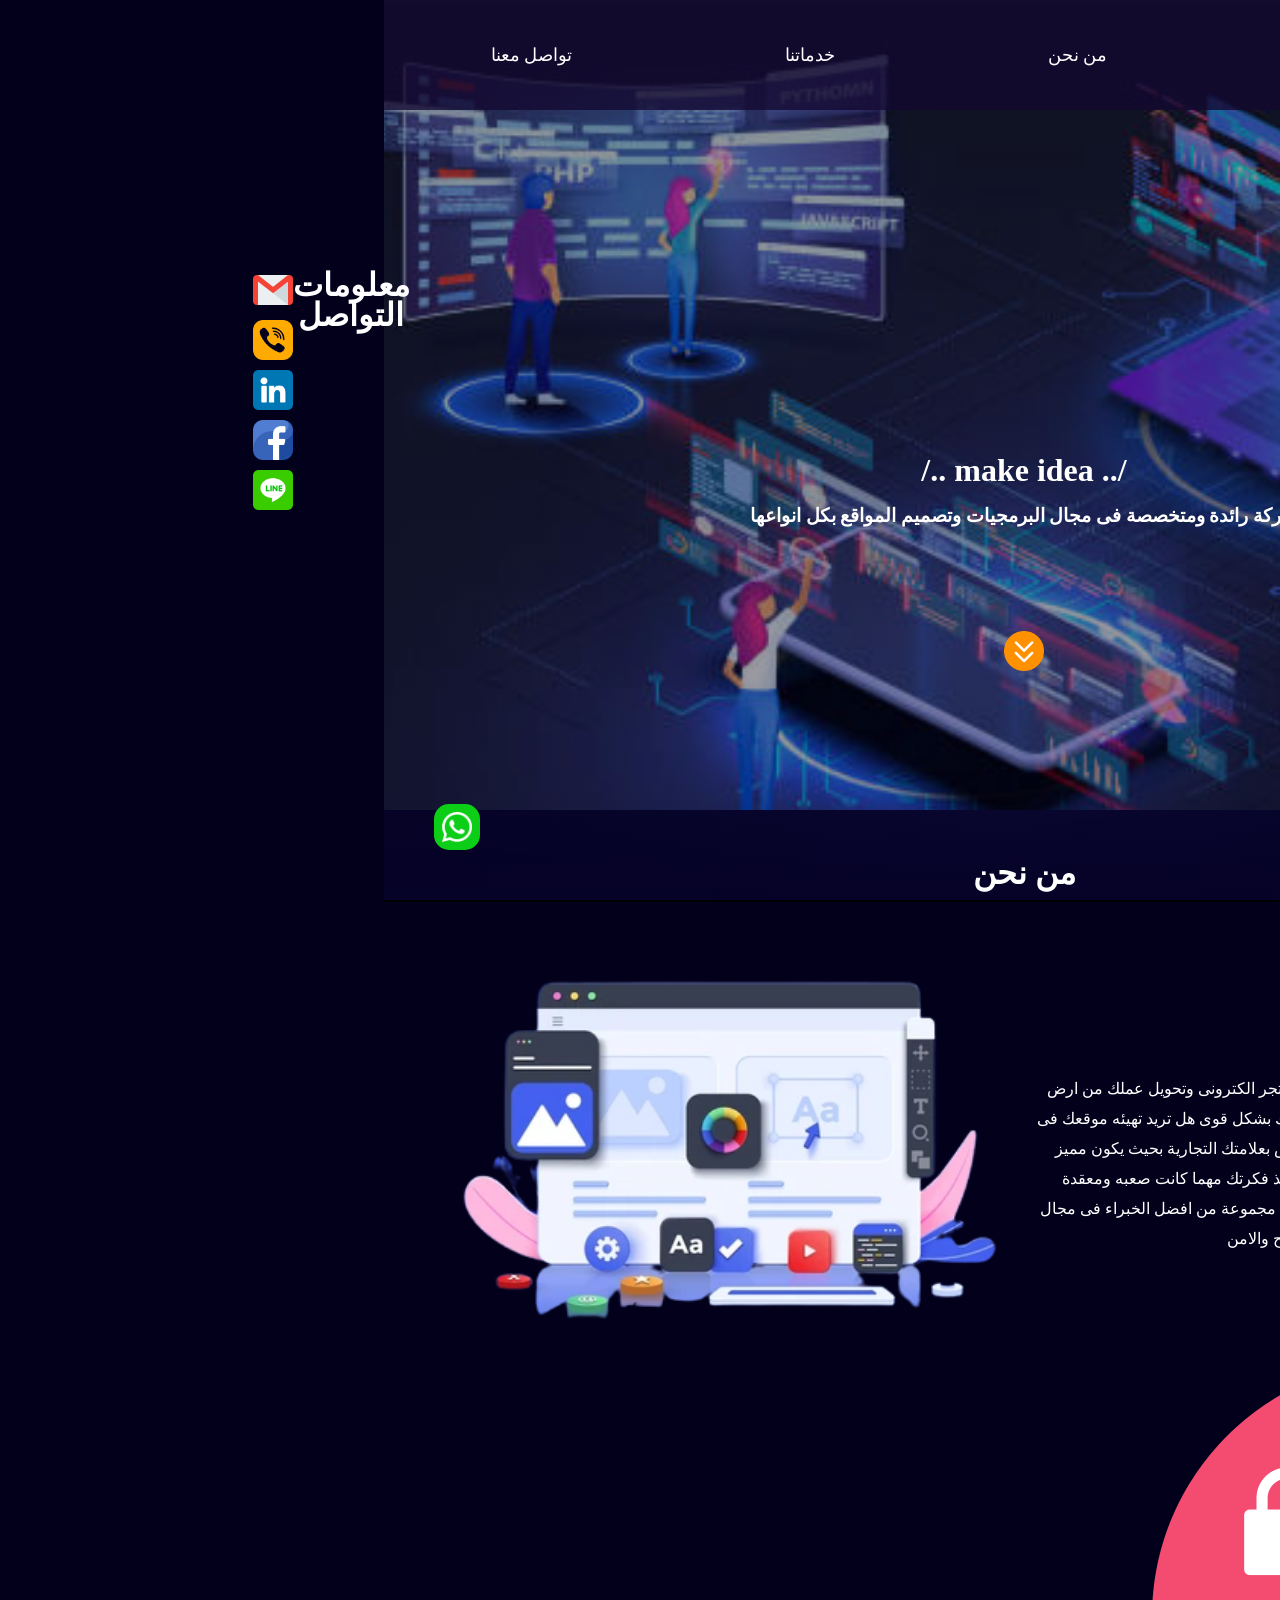
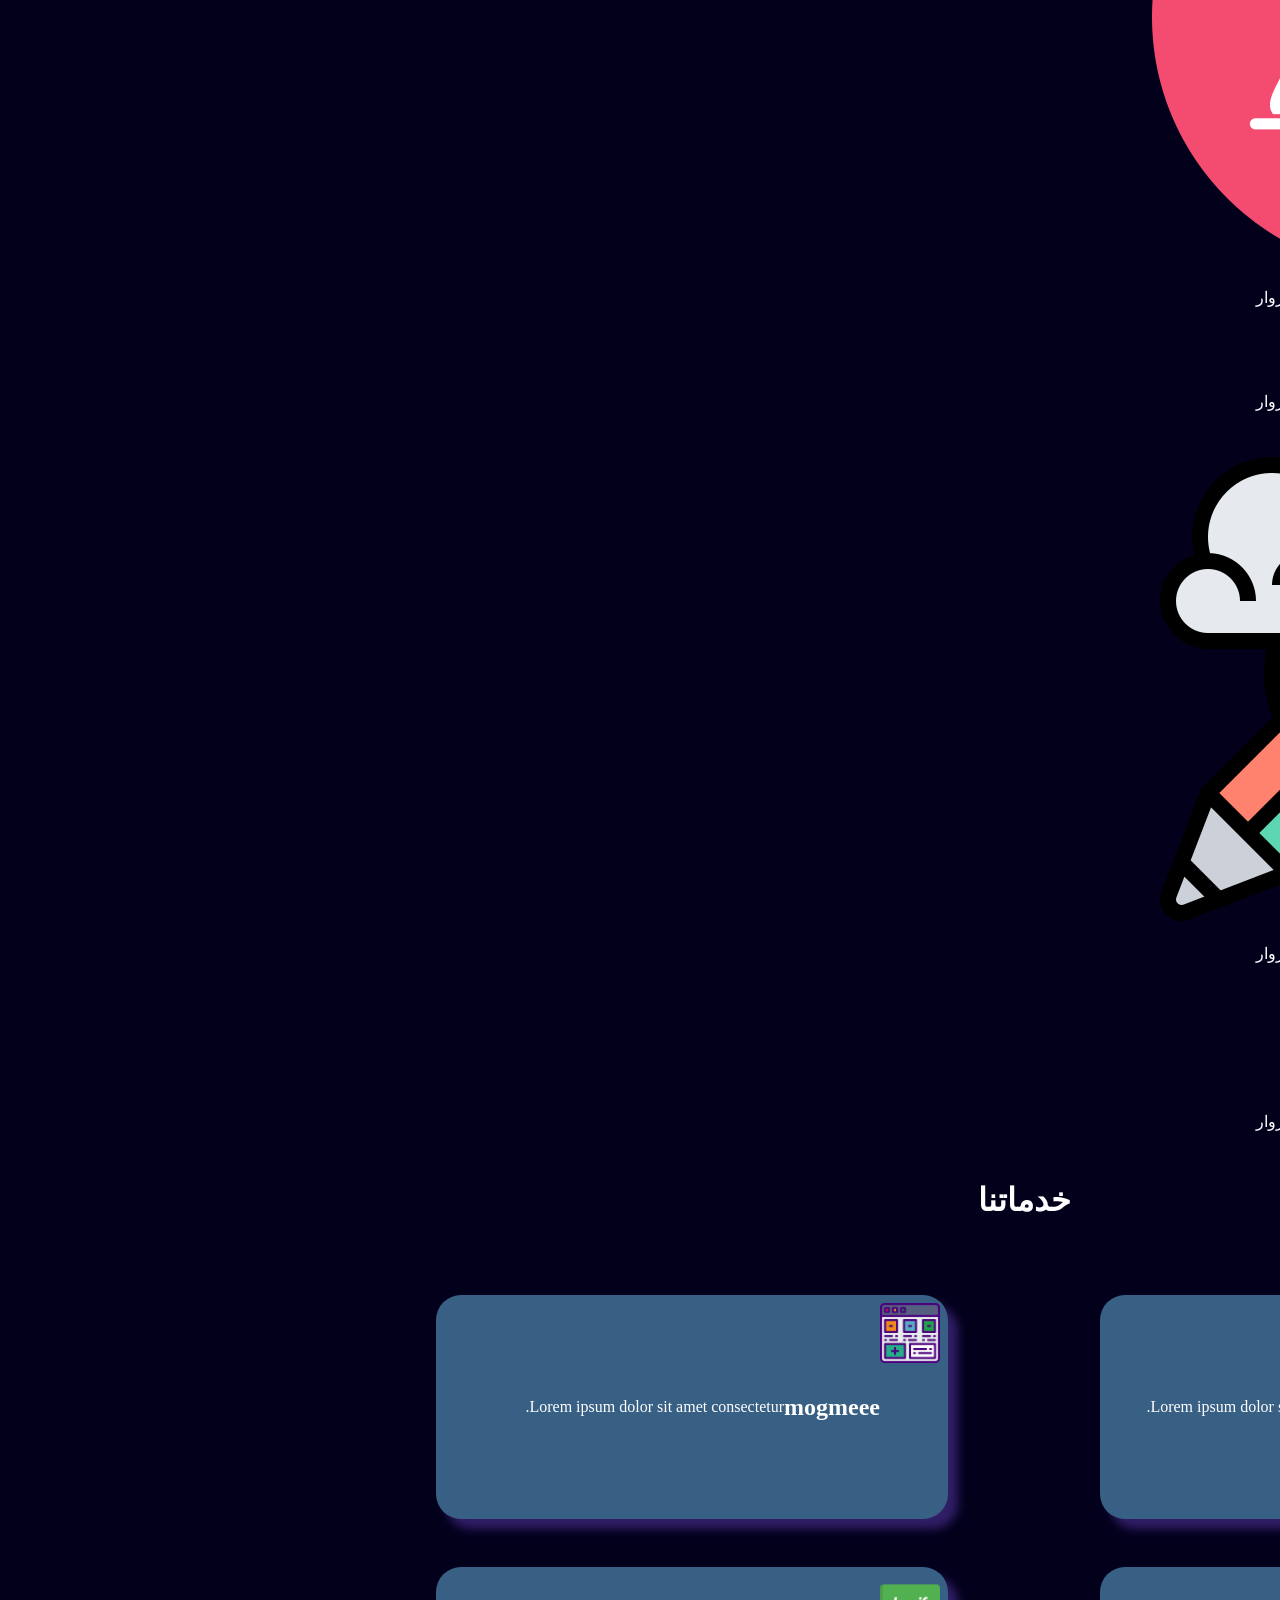
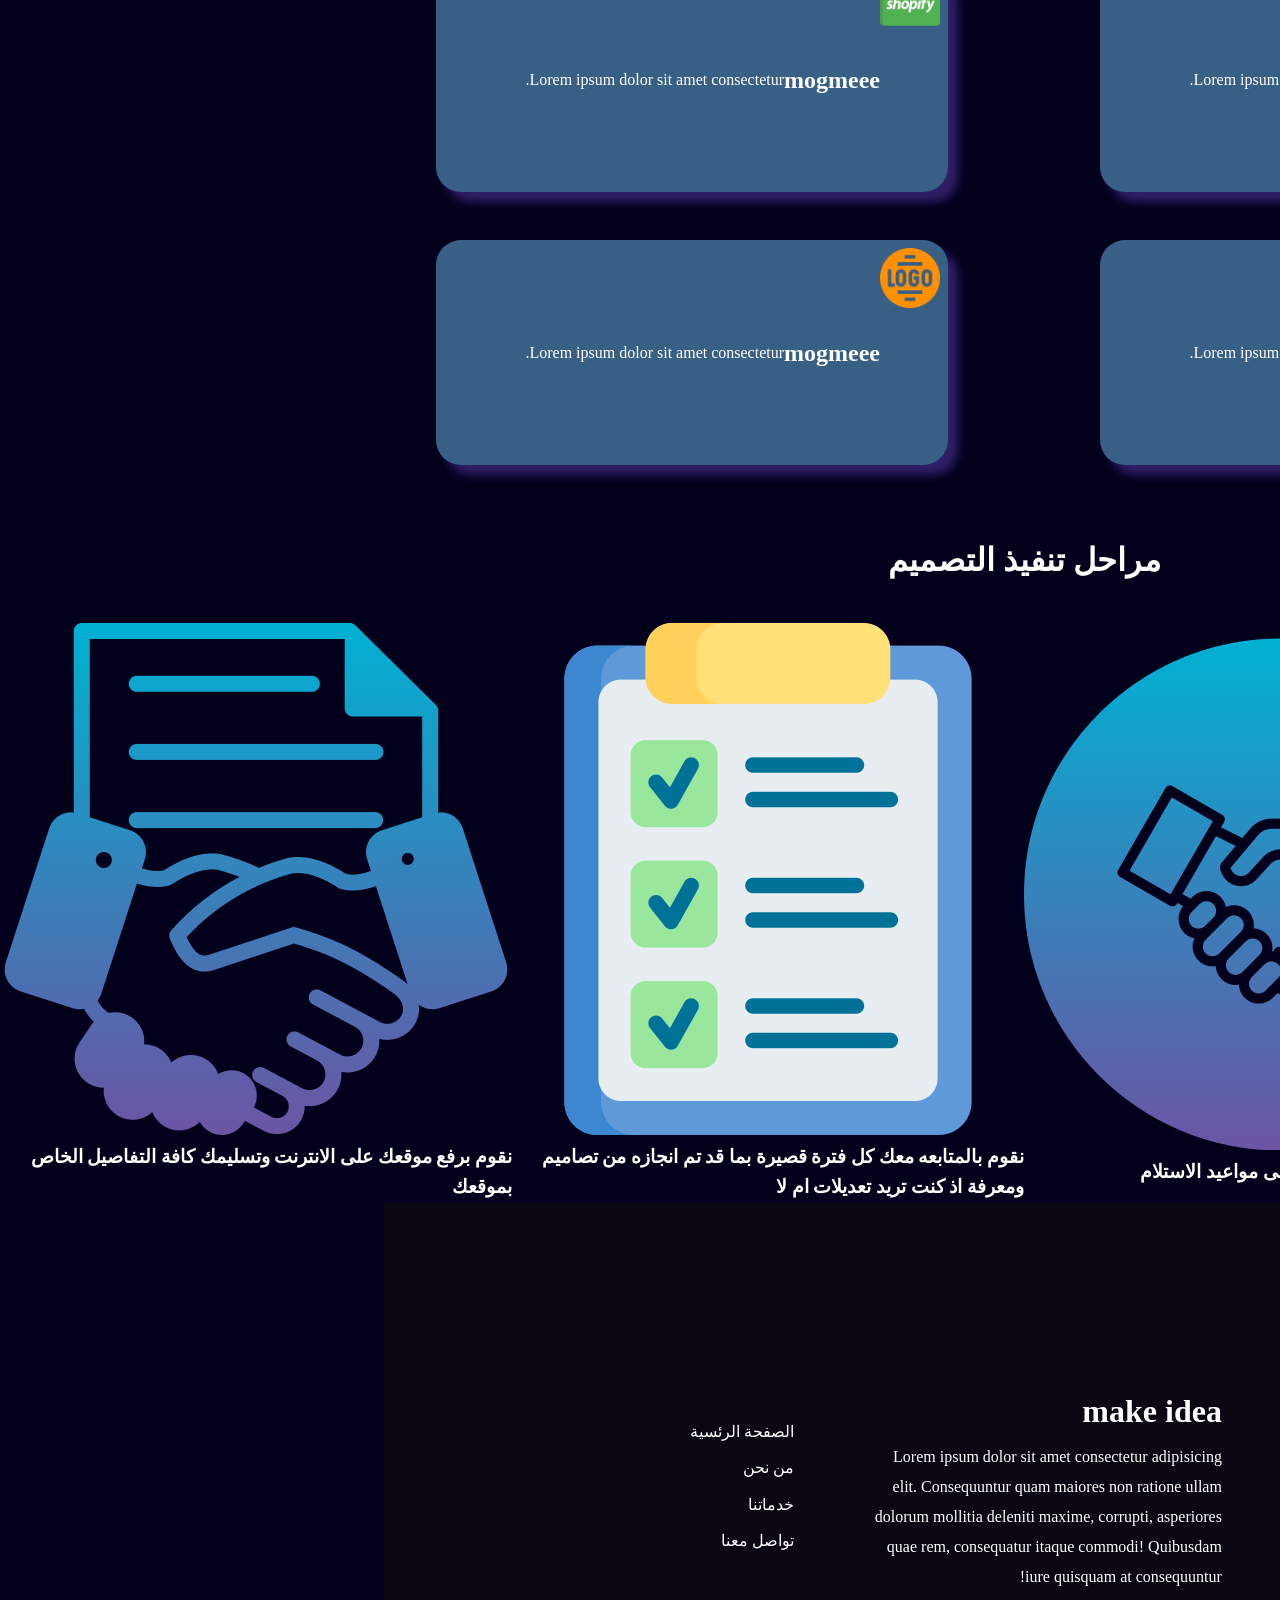
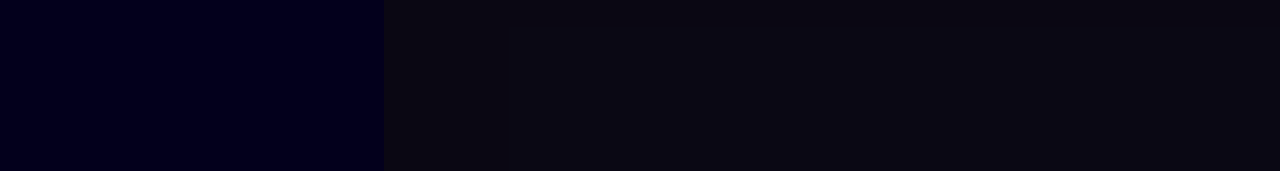
<file: index.html>
<!DOCTYPE html>
<html lang="en">
<head>
    <meta charset="UTF-8">
    <meta http-equiv="X-UA-Compatible" content="IE=edge">
    <meta name="viewport" content="width=device-width, initial-scale=1.0">
    <link rel="icon" type="image/png"  href="images/logo/main_logo.png">
    
    <!-- style css && JS -->
    <link rel="stylesheet" href="style/main.css">
    <script defer src="script/main.js"></script>
    <!-- animation libbery -->
    <link rel="stylesheet" href="wow-js/animate.css">
    <title>MAKE IDEA</title>
</head>
<body dir="rtl">
    
    <!-- header -->
    <header>
        <nav class="nav wow fadeInDown">
            <div class="logo">
                <img style="padding:10px 0rem; width:120px;height:auto;" src="images/logo/main_logo.png" alt="">
                <div class="bar"><img style="width:40px; height:auto;" src="images/icon/menu.png" alt="botton"></div>
            </div>
            <ul>
                <li><a href="index.html">الصفحة الرئسية</a></li>
                <li><a href="who-are-we.html">من نحن</a></li>
                <li><a href="our_service.html">خدماتنا</a></li>
                <li><a href="contact_with_us.html">تواصل معنا</a></li>
            </ul>
        </nav>
        <div class="up_header">
            <div class="article">
                <h1> /.. make idea ../ </h1>
                <h3>شركة رائدة ومتخصصة فى مجال البرمجيات وتصميم المواقع بكل انواعها</h3>
                <a style="transition: all 1s ;" href="#who_are_we"><img src="images/icon/scroll-down.png" alt=""></a>
            </div>
        </div>
    </header>

    <!-- who are we -->
    <section class="who_are_we" id="who_are_we">
        <h1 class="tittle">من نحن</h1>
        <div class="up">
            <img src="images/who we are-1.png" alt="">
            <div class="article">
                <h1>شركة make idea</h1>
                <p>
                    هل لديك فكرة موقع ما وتريد تنفيذها 
                    ‏هل تريد عمل متجر الكترونى وتحويل عملك من ارض الواقع الى الانترنت لكى يراها العالم وتزيد من مبيعاتك بشكل قوى
                    هل تريد تهيئه موقعك فى نتائج البحث لكى يراة الجميع 
                    ‏هل تريد عمل شعار خاص بعلامتك التجارية بحيث يكون مميز ومعبر عن الشى الذى تقدمة
                    اصنع فكره نستطيع تنفيذ فكرتك مهما كانت صعبه ومعقدة 
                    ‏وتسليمك لها خلال ايام وبسعر يناسب ميزانيتك بفضل مجموعة من افضل الخبراء فى مجال البرمجة والتصميم 
                    اصنع فكره انت فى المكان الصحيح والامن 
                </p>
            </div>
        </div>
        <div class="up-two">
            <h1>لماذا نحن</h1>
            <div class="up-cards">
                <div class="card  wow fadeInDown" data-wow-duration="1s">
                    <img src="images/icon/hacker.png" alt="haker">
                    <p>نعمل جاهدين على حمايه موقعك بحيث يكون امن وموثوق للزوار</p>
                </div>
                <div class="card  wow fadeInDown" data-wow-duration="2s">
                    <img src="images/icon/seo.png" alt="seo">
                    <p>نعمل جاهدين على حمايه موقعك بحيث يكون امن وموثوق للزوار</p>
                </div>
                <div class="card  wow fadeInDown" data-wow-duration="3s">
                    <img src="images/icon/design-thinking.png" alt="desing-thinking">
                    <p>نعمل جاهدين على حمايه موقعك بحيث يكون امن وموثوق للزوار</p>
                </div>
                <div class="card  wow fadeInDown" data-wow-duration="4s">
                    <img src="images/icon/technical-support.png" alt="technical-support">
                    <p>نعمل جاهدين على حمايه موقعك بحيث يكون امن وموثوق للزوار</p>
                </div>
            </div>
        </div>
    </section>

    <!-- our service -->
    <section class="our_service">
        <h1 class="tittle"> خدماتنا </h1>
        <div class="up_service">
            <!-- one -->
            <div class="card  wow fadeInDown"  data-wow-duration="1s" >
                <img src="images/icon/uiux.png" alt="" class="icon">
                <h1>تصميم UI/UX</h1>
                <p>Lorem ipsum dolor sit amet consectetur.</p>
            </div>
            <!-- two -->
            <div class="card  wow fadeInDown"  data-wow-duration="2s">
                <img src="images/icon/web-desing.png" alt="" class="icon">
                <h1>mogmeee</h1>
                <p>Lorem ipsum dolor sit amet consectetur.</p>
            </div>
            <!-- three -->
            <div class="card  wow fadeInDown"  data-wow-duration="3s">
                <img src="images/icon/wordpress.png" alt="" class="icon">
                <h1>mogmeee</h1>
                <p>Lorem ipsum dolor sit amet consectetur.</p>
            </div>
            <!-- four -->
            <div class="card  wow fadeInDown"  data-wow-duration="4s">
                <img src="images/icon/shopify.png" alt="" class="icon">
                <h1>mogmeee</h1>
                <p>Lorem ipsum dolor sit amet consectetur.</p>
            </div>
            <!-- five -->
            <div class="card  wow fadeInDown"  data-wow-duration="4s">
                <img src="images/icon/seo.png" alt="" class="icon">
                <h1>mogmeee</h1>
                <p>Lorem ipsum dolor sit amet consectetur.</p>
            </div>
            <!-- six -->
            <div class="card  wow fadeInDown"  data-wow-duration="5s">
                <img src="images/icon/logo.png" alt="" class="icon">
                <h1>mogmeee</h1>
                <p>Lorem ipsum dolor sit amet consectetur.</p>
            </div>
        </div>
    </section>

    <!-- desing stage -->
    <section class="desing_stage">
        <h1 class="tittle">مراحل تنفيذ التصميم</h1>
        <div class="up_article">
            <div class="card">
            <h1 class="num"><img src="images/icon/meeting.png" alt="meeting"></h1>
                <h3> نقوم بعمل اجتماع لمعرفه فكرة موقعك ومعرفه كافه التفاصيل</h3>
            </div>
            <div class="card">
                <h1 class="num"><img src="images/icon/handshake.png" alt="agreement"></h1>
                <h3> نقوم بالاتفاق على طرق الدفع وعلى مواعيد الاستلام </h3>
            </div>
            <div class="card">
                <h1 class="num"><img src="images/icon/checklist.png" alt="beliver"></h1>
                <h3>نقوم بالمتابعه معك كل فترة قصيرة بما قد تم انجازه من تصاميم ومعرفة اذ كنت تريد تعديلات ام لا </h3>
            </div>
            <div class="card">
                <h1 class="num"><img src="images/icon/business.png" alt="beliver"></h1>
                <h3> نقوم برفع موقعك على الانترنت وتسليمك كافة التفاصيل الخاص بموقعك </h3>
            </div>
        </div>
    </section>
    <!-- footer -->
    <footer>
        <div class="up-footer">
            <div class="logo wow slideInRight" data-wow-delay="1.4s" >
                <img src="images/logo/main_logo.png" alt="logo" >
            </div>
            <div class="article wow slideInRight" data-wow-delay="1.8s" >
                <h1>make idea</h1>
                <p>Lorem ipsum dolor sit amet consectetur adipisicing elit. Consequuntur quam maiores non ratione ullam dolorum mollitia deleniti maxime, corrupti, asperiores quae rem, consequatur itaque commodi! Quibusdam iure quisquam at consequuntur!</p>
            </div>
            <div class="menu wow slideInRight" data-wow-delay="2.2s">
                <ul>
                    <li><a href="index.html">الصفحة الرئسية</a></li>
                    <li><a href="who-are-we.html">من نحن</a></li>
                    <li><a href="our_service.html">خدماتنا</a></li>
                    <li><a href="contact_with_us.html">تواصل معنا</a></li>
                </ul>
            </div>
        </div>
            <div class="infromation">
                <h1 style="text-align:center;">معلومات التواصل</h1>
                <ul>
                    <li><a href="mailto:make00idea@gamil.com"><img src="images/icon/gmail.png" alt=""></a></li>
                    <li><a href="tel:+201558891042"><img src="images/icon/phone.png" alt=""></a></li>
                    <li><a href="https://www.linkedin.com/in/make-idea-7b686a264/"><img src="images/icon/linkedin.png" alt=""></a></li>
                    <li><a href="https://www.facebook.com/profile.php?id=100089985401535&mibextid=ZbWKwL"><img src="images/icon/facebook.png" alt=""></a></li>
                    <li><a href="https://line.me/ti/p/XaoXOkSfN7"><img src="images/icon/line.png" alt=""></a></li>
                </ul>
            </div>
    </footer>
    
    <!-- numbers to contact -->
    <div class="numbers_to_contact">
        <a href="https://wa.me/message/4TE6ZJZ54AW6J1" class="whatsapp">
            <img src="images/icon/whatsapp.png" alt="whatsapp">
        </a>
    </div>
</body>
<script src="wow-js/wow.min.js"></script>
    <script>
        new WOW().init();
    </script>
</html>
</file>
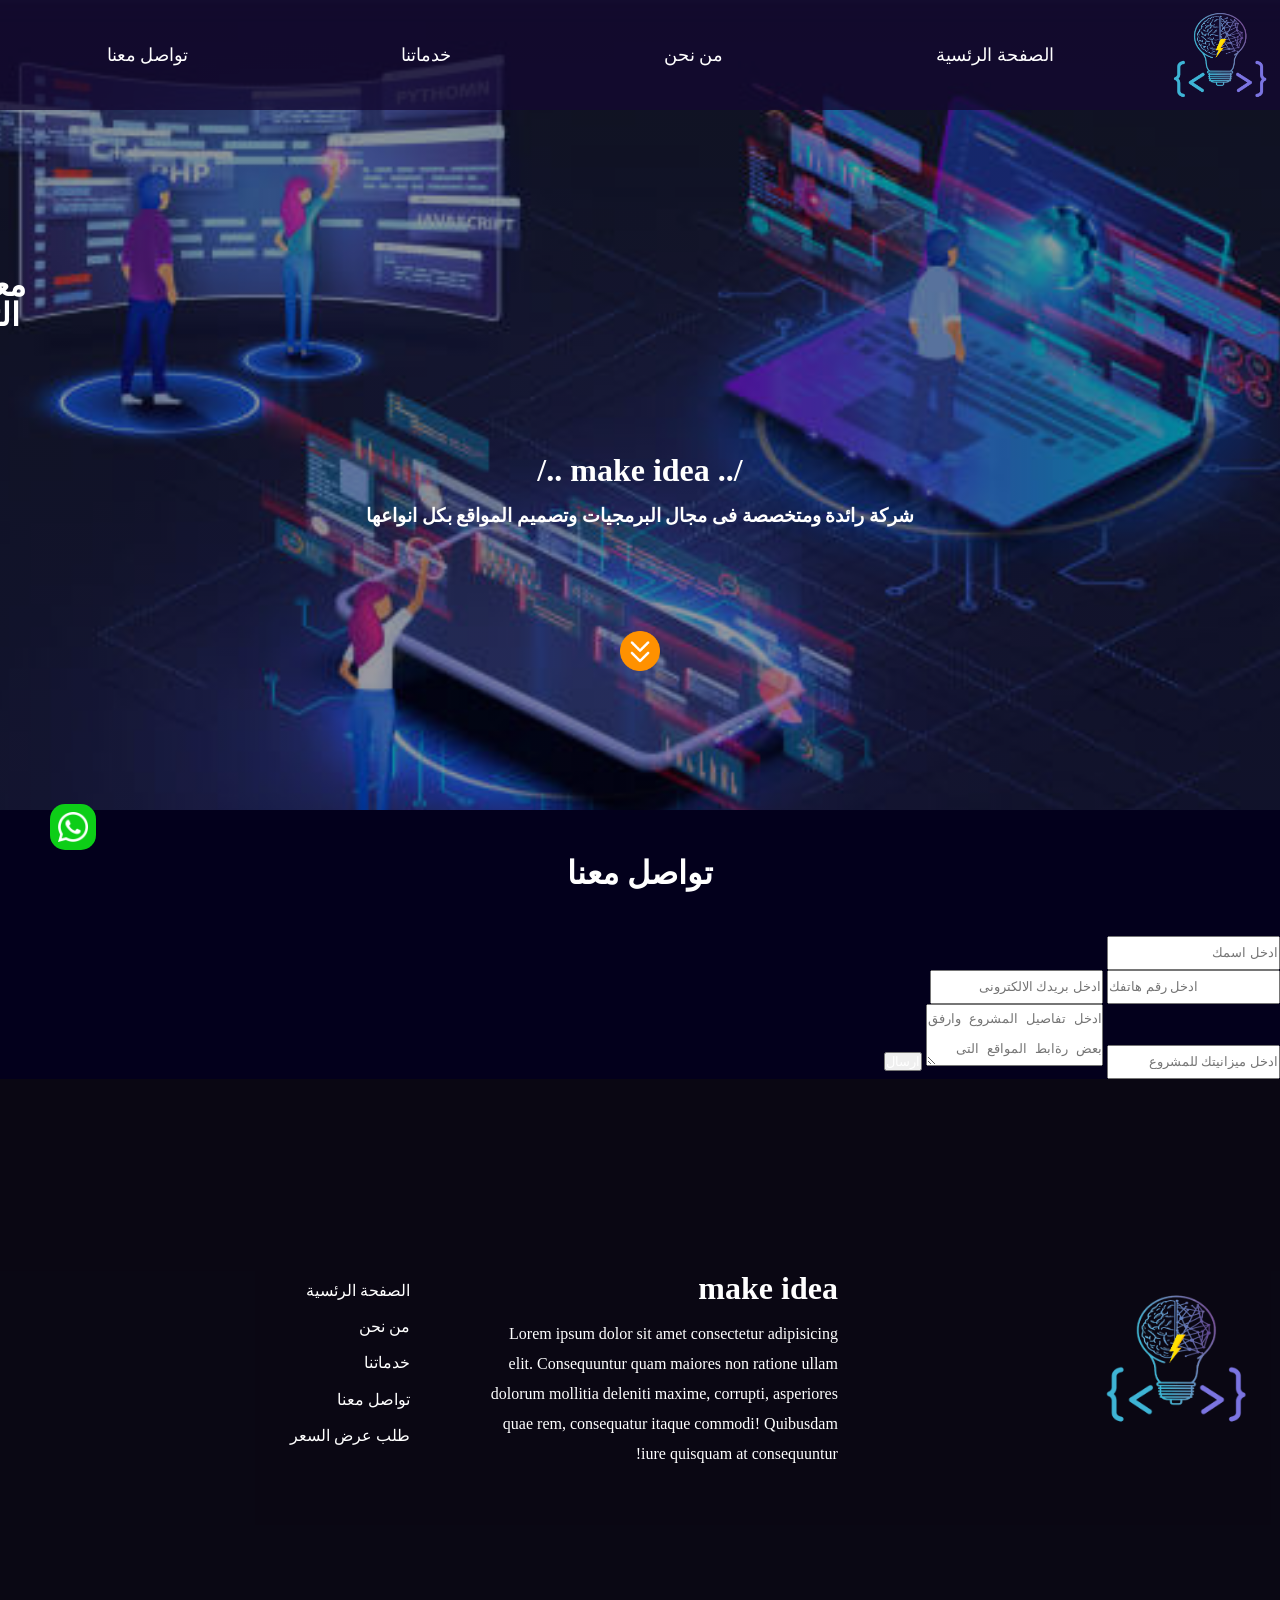
<file: contact_with_us.html>
<!DOCTYPE html>
<html lang="en">
<head>
    <meta charset="UTF-8">
    <meta http-equiv="X-UA-Compatible" content="IE=edge">
    <meta name="viewport" content="width=device-width, initial-scale=1.0">
    <link rel="icon" type="image/png"  href="images/logo/main_logo.png">
    
    <!-- style css && JS -->
    <link rel="stylesheet" href="style/main.css">
    <script defer src="script/main.js"></script>
    <!-- animation libbery -->
    <link rel="stylesheet" href="wow-js/animate.css">
    <title>MAKE IDEA</title>
</head>
<body dir="rtl">
    <!-- header -->
    <header>
        <nav class="nav wow fadeInDown">
            <div class="logo">
                <img style="padding:10px 0rem; width:120px;height:auto;" src="images/logo/main_logo.png" alt="">
                <div class="bar"><img style="width:40px; height:auto;" src="images/icon/menu.png" alt="botton"></div>
            </div>
            <ul>
                <li><a href="index.html">الصفحة الرئسية</a></li>
                <li><a href="who-are-we.html">من نحن</a></li>
                <li><a href="our_service.html">خدماتنا</a></li>
                <li><a href="contact_with_us.html">تواصل معنا</a></li>
            </ul>
        </nav>
        <div class="up_header">
            <div class="article">
                <h1> /.. make idea ../ </h1>
                <h3>شركة رائدة ومتخصصة فى مجال البرمجيات وتصميم المواقع بكل انواعها</h3>
                <a style="transition: all 1s ;" href="#who_are_we"><img src="images/icon/scroll-down.png" alt=""></a>
            </div>
        </div>
    </header>

    <section class="contact-with-us">
        <form action="">
            <h1 style="text-align:center; padding:3rem 0rem; font-size:2rem;">تواصل معنا</h1>
            <input type="text" placeholder="ادخل اسمك">
            <div>
                <input type="tel" placeholder="ادخل رقم هاتفك" >
                <input type="email" placeholder="ادخل بريدك الالكترونى">
            </div>
            <input type="number" placeholder="ادخل ميزانيتك للمشروع" >
            <textarea name="1" placeholder="ادخل تفاصيل المشروع وارفق بعض رةابط المواقع التى تتشابه مع فكرتك"></textarea>
            <input type="submit"  value="ارسال">
        </form>
    </section>



    <!-- footer -->
    <footer>
        <div class="up-footer">
            <div class="logo wow slideInRight" data-wow-delay="1.4s" >
                <img src="images/logo/main_logo.png" alt="logo" >
            </div>
            <div class="article wow slideInRight" data-wow-delay="1.8s" >
                <h1>make idea</h1>
                <p>Lorem ipsum dolor sit amet consectetur adipisicing elit. Consequuntur quam maiores non ratione ullam dolorum mollitia deleniti maxime, corrupti, asperiores quae rem, consequatur itaque commodi! Quibusdam iure quisquam at consequuntur!</p>
            </div>
            <div class="menu wow slideInRight" data-wow-delay="2.2s">
                <ul>
                    <li><a href="index.html">الصفحة الرئسية</a></li>
                    <li><a href="who-are-we.html">من نحن</a></li>
                    <li><a href="our_service.html">خدماتنا</a></li>
                    <li><a href="desing_stage.html">تواصل معنا</a></li>
                    <li><a href="price.html">طلب عرض السعر</a></li>
                </ul>
            </div>
        </div>
            <div class="infromation">
                <h1 style="text-align:center;" >معلومات التواصل</h1>
                <ul>
                    <li><a href="mailto:make00idea@gamil.com"><img src="images/icon/gmail.png" alt=""></a></li>
                    <li><a href="tel:+201558891042"><img src="images/icon/phone.png" alt=""></a></li>
                    <li><a href="https://www.linkedin.com/in/make-idea-7b686a264/"><img src="images/icon/linkedin.png" alt=""></a></li>
                    <li><a href="https://www.facebook.com/profile.php?id=100089985401535&mibextid=ZbWKwL"><img src="images/icon/facebook.png" alt=""></a></li>
                    <li><a href="https://line.me/ti/p/XaoXOkSfN7"><img src="images/icon/line.png" alt=""></a></li>
                </ul>
            </div>
    </footer>
    
    <!-- numbers to contact -->
    <div class="numbers_to_contact">
        <a href="https://wa.me/message/4TE6ZJZ54AW6J1" class="whatsapp">
            <img src="images/icon/whatsapp.png" alt="whatsapp">
        </a>
    </div>
</body>
<script src="wow-js/wow.min.js"></script>
    <script>
        new WOW().init();
    </script>
</html>
</file>
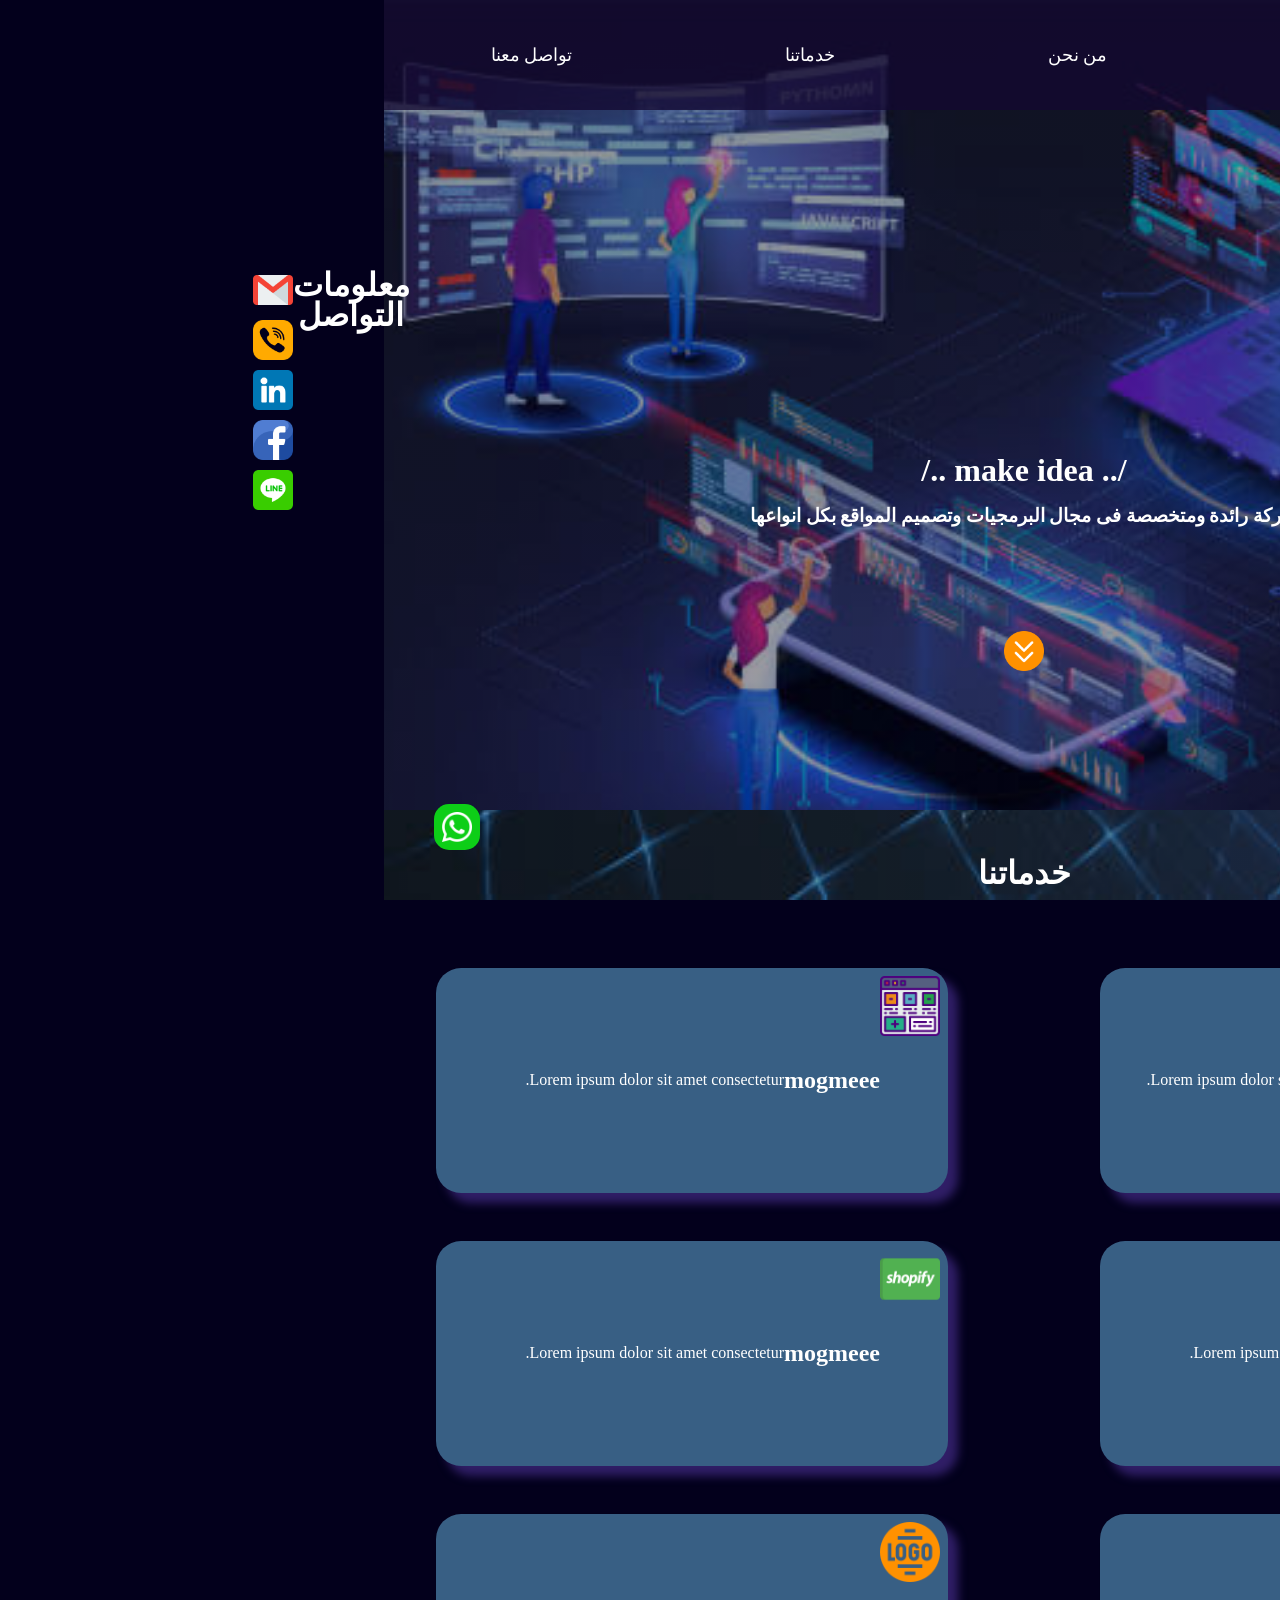
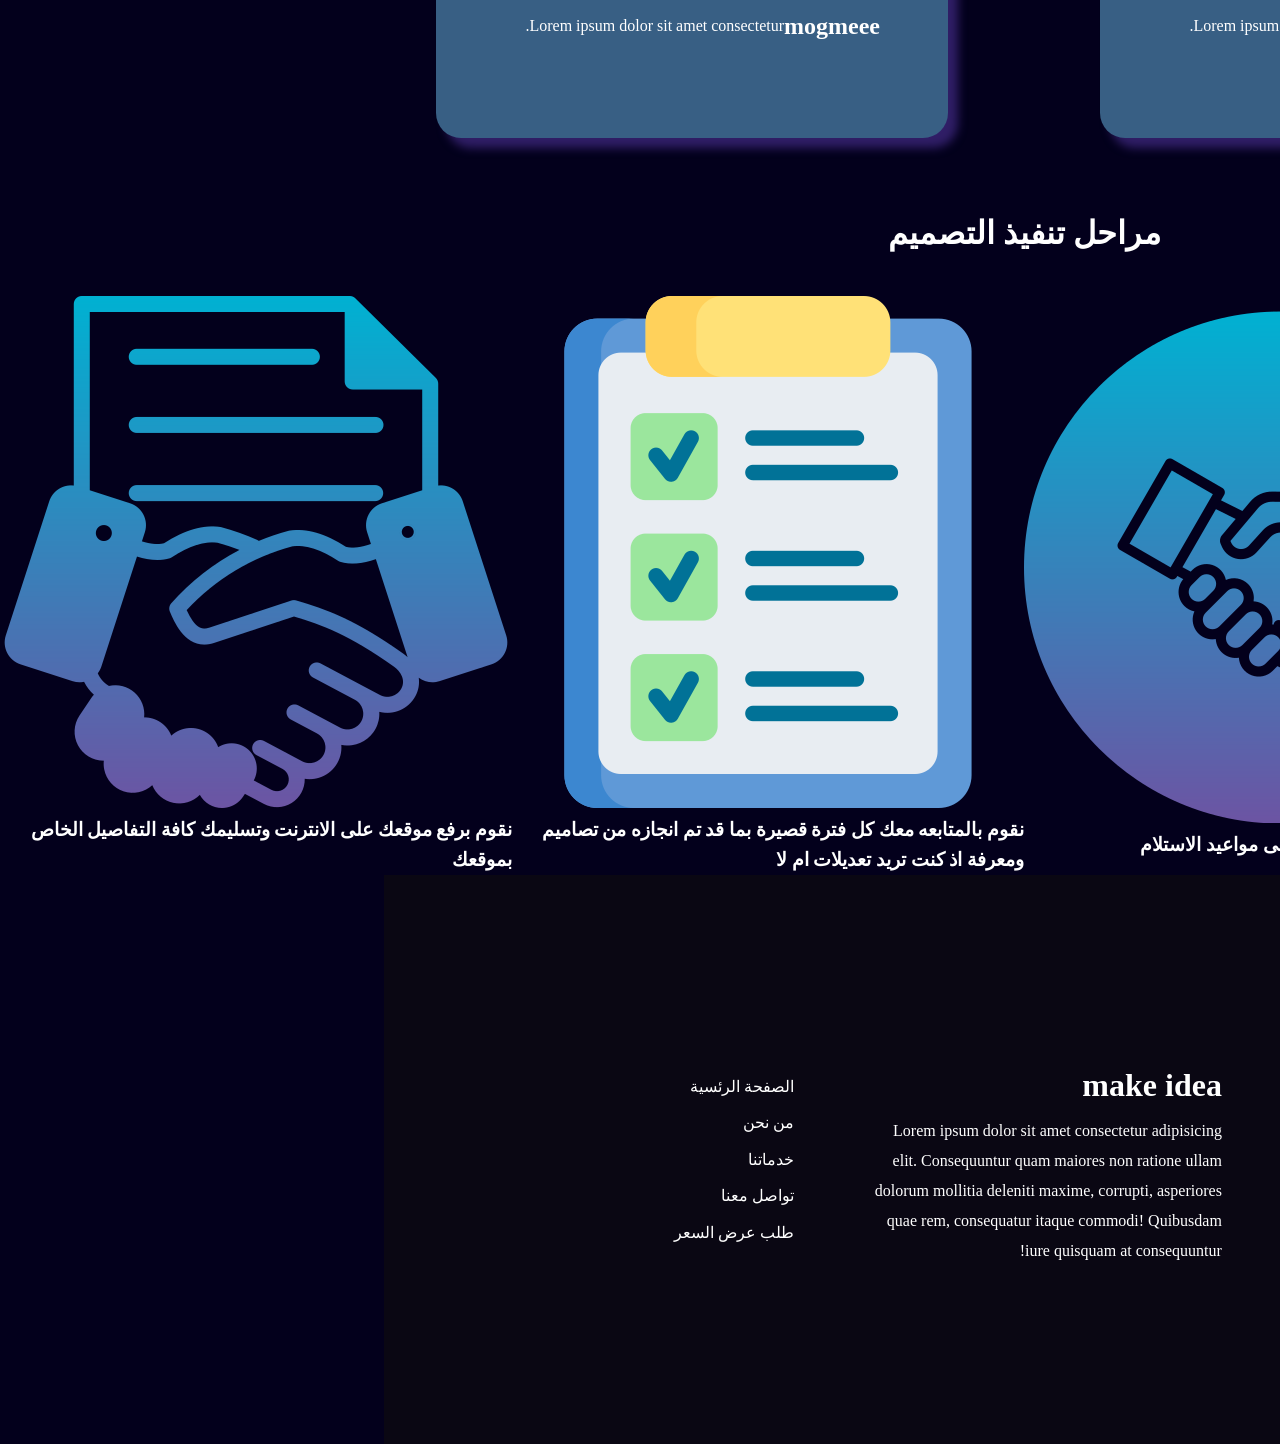
<file: our_service.html>
<!DOCTYPE html>
<html lang="en">
<head>
    <meta charset="UTF-8">
    <meta http-equiv="X-UA-Compatible" content="IE=edge">
    <meta name="viewport" content="width=device-width, initial-scale=1.0">
    <link rel="icon" type="image/png"  href="images/logo/main_logo.png">
    
    <!-- style css && JS -->
    <link rel="stylesheet" href="style/main.css">
    <script defer src="script/main.js"></script>
    <!-- animation libbery -->
    <link rel="stylesheet" href="wow-js/animate.css">
    <title>MAKE IDEA</title>
</head>
<body dir="rtl">
    
    <!-- header -->
    <header>
        <nav class="nav wow fadeInDown">
            <div class="logo">
                <img style="padding:10px 0rem; width:120px;height:auto;" src="images/logo/main_logo.png" alt="">
                <div class="bar"><img style="width:40px; height:auto;" src="images/icon/menu.png" alt="botton"></div>
            </div>
            <ul>
                <li><a href="index.html">الصفحة الرئسية</a></li>
                <li><a href="who-are-we.html">من نحن</a></li>
                <li><a href="our_service.html">خدماتنا</a></li>
                <li><a href="contact_with_us.html">تواصل معنا</a></li>
            </ul>
        </nav>
        <div class="up_header">
            <div class="article">
                <h1> /.. make idea ../ </h1>
                <h3>شركة رائدة ومتخصصة فى مجال البرمجيات وتصميم المواقع بكل انواعها</h3>
                <a style="transition: all 1s ;" href="#who_are_we"><img src="images/icon/scroll-down.png" alt=""></a>
            </div>
        </div>
    </header>

    <!-- our service -->
    <section class="our_service">
        <h1 class="tittle"> خدماتنا </h1>
        <div class="up_service">
            <!-- one -->
            <div class="card  wow fadeInDown"  data-wow-duration="1s" >
                <img src="images/icon/uiux.png" alt="" class="icon">
                <h1>تصميم UI/UX</h1>
                <p>Lorem ipsum dolor sit amet consectetur.</p>
            </div>
            <!-- two -->
            <div class="card  wow fadeInDown"  data-wow-duration="2s">
                <img src="images/icon/web-desing.png" alt="" class="icon">
                <h1>mogmeee</h1>
                <p>Lorem ipsum dolor sit amet consectetur.</p>
            </div>
            <!-- three -->
            <div class="card  wow fadeInDown"  data-wow-duration="3s">
                <img src="images/icon/wordpress.png" alt="" class="icon">
                <h1>mogmeee</h1>
                <p>Lorem ipsum dolor sit amet consectetur.</p>
            </div>
            <!-- four -->
            <div class="card  wow fadeInDown"  data-wow-duration="4s">
                <img src="images/icon/shopify.png" alt="" class="icon">
                <h1>mogmeee</h1>
                <p>Lorem ipsum dolor sit amet consectetur.</p>
            </div>
            <!-- five -->
            <div class="card  wow fadeInDown"  data-wow-duration="4s">
                <img src="images/icon/seo.png" alt="" class="icon">
                <h1>mogmeee</h1>
                <p>Lorem ipsum dolor sit amet consectetur.</p>
            </div>
            <!-- six -->
            <div class="card  wow fadeInDown"  data-wow-duration="5s">
                <img src="images/icon/logo.png" alt="" class="icon">
                <h1>mogmeee</h1>
                <p>Lorem ipsum dolor sit amet consectetur.</p>
            </div>
        </div>
    </section>

    <!-- desing stage -->
    <section class="desing_stage">
        <h1 class="tittle">مراحل تنفيذ التصميم</h1>
        <div class="up_article">
            <div class="card">
            <h1 class="num"><img src="images/icon/meeting.png" alt="meeting"></h1>
                <h3> نقوم بعمل اجتماع لمعرفه فكرة موقعك ومعرفه كافه التفاصيل</h3>
            </div>
            <div class="card">
                <h1 class="num"><img src="images/icon/handshake.png" alt="agreement"></h1>
                <h3> نقوم بالاتفاق على طرق الدفع وعلى مواعيد الاستلام </h3>
            </div>
            <div class="card">
                <h1 class="num"><img src="images/icon/checklist.png" alt="beliver"></h1>
                <h3>نقوم بالمتابعه معك كل فترة قصيرة بما قد تم انجازه من تصاميم ومعرفة اذ كنت تريد تعديلات ام لا </h3>
            </div>
            <div class="card">
                <h1 class="num"><img src="images/icon/business.png" alt="beliver"></h1>
                <h3> نقوم برفع موقعك على الانترنت وتسليمك كافة التفاصيل الخاص بموقعك </h3>
            </div>
        </div>
    </section>
    <!-- footer -->
    <footer>
        <div class="up-footer">
            <div class="logo wow slideInRight" data-wow-delay="1.4s" >
                <img src="images/logo/main_logo.png" alt="logo" >
            </div>
            <div class="article wow slideInRight" data-wow-delay="1.8s" >
                <h1>make idea</h1>
                <p>Lorem ipsum dolor sit amet consectetur adipisicing elit. Consequuntur quam maiores non ratione ullam dolorum mollitia deleniti maxime, corrupti, asperiores quae rem, consequatur itaque commodi! Quibusdam iure quisquam at consequuntur!</p>
            </div>
            <div class="menu wow slideInRight" data-wow-delay="2.2s">
                <ul>
                    <li><a href="index.html">الصفحة الرئسية</a></li>
                    <li><a href="who-are-we.html">من نحن</a></li>
                    <li><a href="our_service.html">خدماتنا</a></li>
                    <li><a href="desing_stage.html">تواصل معنا</a></li>
                    <li><a href="price.html">طلب عرض السعر</a></li>
                </ul>
            </div>
        </div>
            <div class="infromation">
                <h1 style="text-align:center;">معلومات التواصل</h1>
                <ul>
                    <li><a href="mailto:make00idea@gamil.com"><img src="images/icon/gmail.png" alt=""></a></li>
                    <li><a href="tel:+201558891042"><img src="images/icon/phone.png" alt=""></a></li>
                    <li><a href="https://www.linkedin.com/in/make-idea-7b686a264/"><img src="images/icon/linkedin.png" alt=""></a></li>
                    <li><a href="https://www.facebook.com/profile.php?id=100089985401535&mibextid=ZbWKwL"><img src="images/icon/facebook.png" alt=""></a></li>
                    <li><a href="https://line.me/ti/p/XaoXOkSfN7"><img src="images/icon/line.png" alt=""></a></li>
                </ul>
            </div>
    </footer>
    
    <!-- numbers to contact -->
    <div class="numbers_to_contact">
        <a href="https://wa.me/message/4TE6ZJZ54AW6J1" class="whatsapp">
            <img src="images/icon/whatsapp.png" alt="whatsapp">
        </a>
    </div>
</body>
<script src="wow-js/wow.min.js"></script>
    <script>
        new WOW().init();
    </script>
</html>
</file>
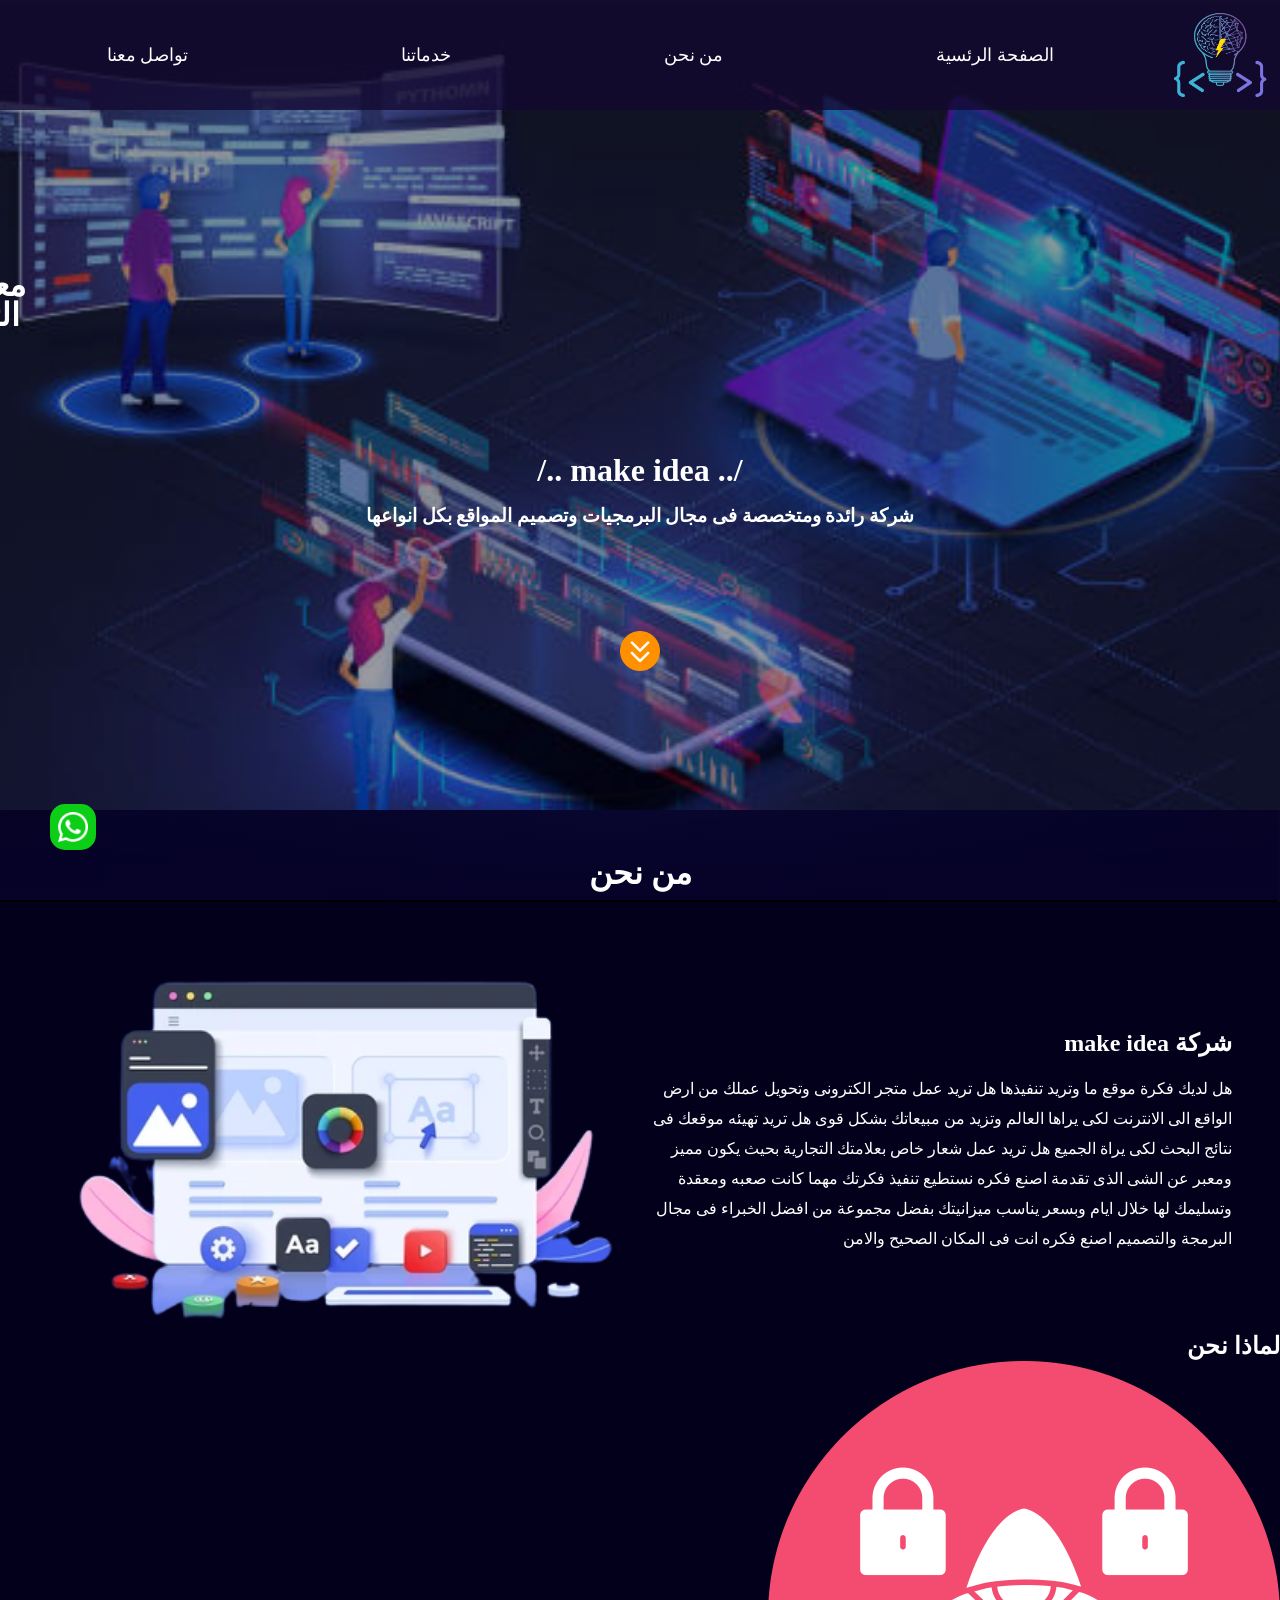
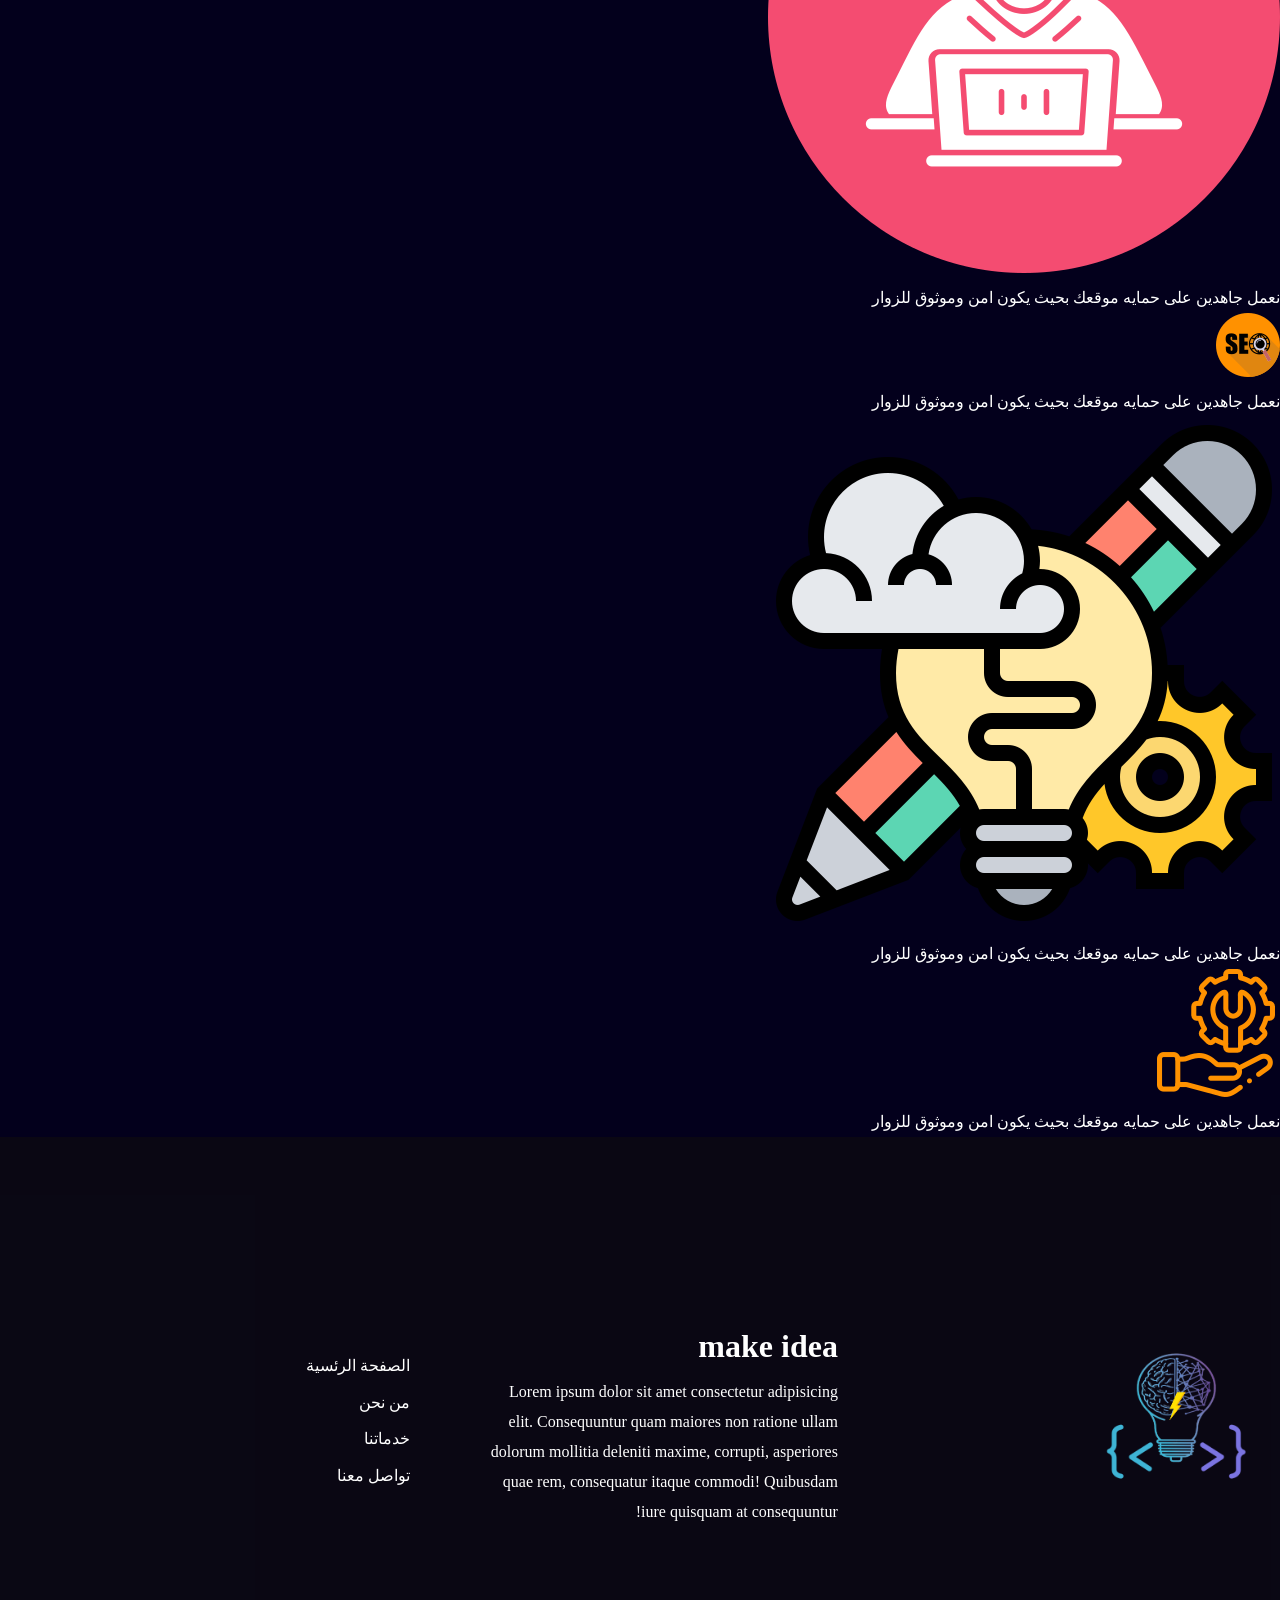
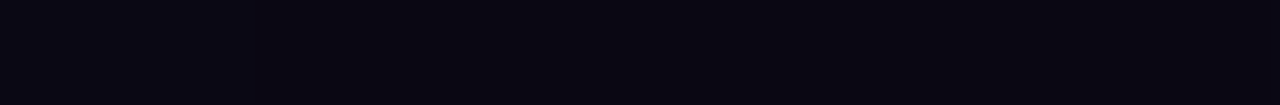
<file: who-are-we.html>
<!DOCTYPE html>
<html lang="en">
<head>
    <meta charset="UTF-8">
    <meta http-equiv="X-UA-Compatible" content="IE=edge">
    <meta name="viewport" content="width=device-width, initial-scale=1.0">
    <link rel="icon" type="image/png"  href="images/logo/main_logo.png">
    
    <!-- style css && JS -->
    <link rel="stylesheet" href="style/main.css">
    <script defer src="script/main.js"></script>
    <!-- animation libbery -->
    <link rel="stylesheet" href="wow-js/animate.css">
    <title>MAKE IDEA</title>
</head>
<body dir="rtl">
    
    <!-- header -->
    <header>
        <nav class="nav wow fadeInDown">
            <div class="logo">
                <img style="padding:10px 0rem; width:120px;height:auto;" src="images/logo/main_logo.png" alt="">
                <div class="bar"><img style="width:40px; height:auto;" src="images/icon/menu.png" alt="botton"></div>
            </div>
            <ul>
                <li><a href="index.html">الصفحة الرئسية</a></li>
                <li><a href="who-are-we.html">من نحن</a></li>
                <li><a href="our_service.html">خدماتنا</a></li>
                <li><a href="contact_with_us.html">تواصل معنا</a></li>
            </ul>
        </nav>
        <div class="up_header">
            <div class="article">
                <h1> /.. make idea ../ </h1>
                <h3>شركة رائدة ومتخصصة فى مجال البرمجيات وتصميم المواقع بكل انواعها</h3>
                <a style="transition: all 1s ;" href="#who_are_we"><img src="images/icon/scroll-down.png" alt=""></a>
            </div>
        </div>
    </header>

    <!-- who are we -->
    <section class="who_are_we" id="who_are_we">
        <h1 class="tittle">من نحن</h1>
        <div class="up">
            <img src="images/who we are-1.png" alt="">
            <div class="article">
                <h1>شركة make idea</h1>
                <p>
                    هل لديك فكرة موقع ما وتريد تنفيذها 
                    ‏هل تريد عمل متجر الكترونى وتحويل عملك من ارض الواقع الى الانترنت لكى يراها العالم وتزيد من مبيعاتك بشكل قوى
                    هل تريد تهيئه موقعك فى نتائج البحث لكى يراة الجميع 
                    ‏هل تريد عمل شعار خاص بعلامتك التجارية بحيث يكون مميز ومعبر عن الشى الذى تقدمة
                    اصنع فكره نستطيع تنفيذ فكرتك مهما كانت صعبه ومعقدة 
                    ‏وتسليمك لها خلال ايام وبسعر يناسب ميزانيتك بفضل مجموعة من افضل الخبراء فى مجال البرمجة والتصميم 
                    اصنع فكره انت فى المكان الصحيح والامن 
                </p>
            </div>
        </div>
        <div class="up-two">
            <h1>لماذا نحن</h1>
            <div class="up-cards">
                <div class="card  wow fadeInDown" data-wow-duration="1s">
                    <img src="images/icon/hacker.png" alt="haker">
                    <p>نعمل جاهدين على حمايه موقعك بحيث يكون امن وموثوق للزوار</p>
                </div>
                <div class="card  wow fadeInDown" data-wow-duration="2s">
                    <img src="images/icon/seo.png" alt="seo">
                    <p>نعمل جاهدين على حمايه موقعك بحيث يكون امن وموثوق للزوار</p>
                </div>
                <div class="card  wow fadeInDown" data-wow-duration="3s">
                    <img src="images/icon/design-thinking.png" alt="desing-thinking">
                    <p>نعمل جاهدين على حمايه موقعك بحيث يكون امن وموثوق للزوار</p>
                </div>
                <div class="card  wow fadeInDown" data-wow-duration="4s">
                    <img src="images/icon/technical-support.png" alt="technical-support">
                    <p>نعمل جاهدين على حمايه موقعك بحيث يكون امن وموثوق للزوار</p>
                </div>
            </div>
        </div>
    </section>

    <!-- footer -->
    <footer>
        <div class="up-footer">
            <div class="logo wow slideInRight" data-wow-delay="1.4s" >
                <img src="images/logo/main_logo.png" alt="logo" >
            </div>
            <div class="article wow slideInRight" data-wow-delay="1.8s" >
                <h1>make idea</h1>
                <p>Lorem ipsum dolor sit amet consectetur adipisicing elit. Consequuntur quam maiores non ratione ullam dolorum mollitia deleniti maxime, corrupti, asperiores quae rem, consequatur itaque commodi! Quibusdam iure quisquam at consequuntur!</p>
            </div>
            <div class="menu wow slideInRight" data-wow-delay="2.2s">
                <ul>
                    <li><a href="index.html">الصفحة الرئسية</a></li>
                    <li><a href="who-are-we.html">من نحن</a></li>
                    <li><a href="our_service.html">خدماتنا</a></li>
                    <li><a href="contact_with_us.html">تواصل معنا</a></li>
                </ul>
            </div>
        </div>
            <div class="infromation">
                <h1 style="text-align:center;">معلومات التواصل</h1>
                <ul>
                    <li><a href="mailto:make00idea@gamil.com"><img src="images/icon/gmail.png" alt=""></a></li>
                    <li><a href="tel:+201558891042"><img src="images/icon/phone.png" alt=""></a></li>
                    <li><a href="https://www.linkedin.com/in/make-idea-7b686a264/"><img src="images/icon/linkedin.png" alt=""></a></li>
                    <li><a href="https://www.facebook.com/profile.php?id=100089985401535&mibextid=ZbWKwL"><img src="images/icon/facebook.png" alt=""></a></li>
                    <li><a href="https://line.me/ti/p/XaoXOkSfN7"><img src="images/icon/line.png" alt=""></a></li>
                </ul>
            </div>
    </footer>
    
    <!-- numbers to contact -->
    <div class="numbers_to_contact">
        <a href="https://wa.me/message/4TE6ZJZ54AW6J1" class="whatsapp">
            <img src="images/icon/whatsapp.png" alt="whatsapp">
        </a>
    </div>
</body>
<script src="wow-js/wow.min.js"></script>
    <script>
        new WOW().init();
    </script>
</html>
</file>
<file: style/main.css>
* {
  padding: 0px;
  margin: 0px;
  -webkit-box-sizing: border-box;
          box-sizing: border-box;
  -webkit-transition: all 0.5s;
  transition: all 0.5s;
  list-style: none;
  text-decoration: none;
  color: #fff;
  line-height: 30px;
  scroll-behavior: smooth;
  outline: none;
}

body {
  background-color: #03001C;
  max-width: 1440px;
  margin: auto;
  overflow-x: hidden;
}

.btn {
  padding: 10px 30px;
  position: relative;
  top: 40px;
  border: solid 2px #ff9100;
  color: #ff9100;
  font-weight: 600;
  font-size: 1rem;
  border-radius: 15px;
}
.btn:hover {
  background-color: #ff9100;
  color: #4fbce0;
  cursor: pointer;
  letter-spacing: 1px;
}

.tittle {
  text-align: center;
  padding: 3rem 0rem;
  font-size: 2rem;
}

nav {
  background-color: rgba(19, 9, 48, 0.7725490196);
  font-size: 1.1rem;
  margin: auto;
  display: -webkit-box;
  display: -ms-flexbox;
  display: flex;
  position: relative;
}
nav ul {
  width: 100%;
  display: -webkit-box;
  display: -ms-flexbox;
  display: flex;
  -ms-flex-pack: distribute;
      justify-content: space-around;
  -webkit-box-align: center;
      -ms-flex-align: center;
          align-items: center;
}
nav .logo {
  display: -webkit-box;
  display: -ms-flexbox;
  display: flex;
  -webkit-box-align: center;
      -ms-flex-align: center;
          align-items: center;
  z-index: 888;
}
nav .logo .bar {
  position: absolute;
  left: 20px;
  display: none;
  cursor: pointer;
}
nav .logo .bar:active {
  -webkit-transform: rotate(180deg);
          transform: rotate(180deg);
}

header {
  height: 90vh;
  background-image: -webkit-gradient(linear, left top, left bottom, from(rgba(0, 0, 0, 0.4)), to(hsla(246, 100%, 5%, 0.4))), url("../images/12.jpg");
  background-image: linear-gradient(rgba(0, 0, 0, 0.4), hsla(246, 100%, 5%, 0.4)), url("../images/12.jpg");
  background-position: center;
  background-repeat: no-repeat;
  background-attachment: fixed;
  background-size: cover;
}
header .up_header {
  display: -webkit-box;
  display: -ms-flexbox;
  display: flex;
  -webkit-box-align: center;
      -ms-flex-align: center;
          align-items: center;
  -webkit-box-pack: space-evenly;
      -ms-flex-pack: space-evenly;
          justify-content: space-evenly;
  -webkit-box-orient: vertical;
  -webkit-box-direction: normal;
      -ms-flex-direction: column;
          flex-direction: column;
  text-align: center;
  -ms-flex-wrap: wrap;
      flex-wrap: wrap;
  height: 100vh;
  width: 90%;
  margin: auto;
}
header .up_header img {
  width: 40px;
  height: auto;
  margin-top: 100px;
  -webkit-box-shadow: 10px #000;
          box-shadow: 10px #000;
}
header .article h1 {
  padding: 1rem 0rem;
}
header .article .heading_MI span {
  color: #ff9100;
}

@media screen and (max-width: 903px) {
  nav .logo .bar {
    display: block;
    float: right;
  }
  nav ul {
    opacity: 0;
    overflow: hidden;
    background-color: #301E67;
    width: 100%;
    height: 0;
    display: -webkit-box;
    display: -ms-flexbox;
    display: flex;
    -ms-flex-pack: distribute;
        justify-content: space-around;
    position: absolute;
    top: 100px;
    -webkit-box-orient: vertical;
    -webkit-box-direction: normal;
        -ms-flex-direction: column;
            flex-direction: column;
    -webkit-box-align: center;
        -ms-flex-align: center;
            align-items: center;
    padding: 0rem;
    z-index: 999;
  }
  nav ul li {
    margin: 1rem 0rem;
  }
  .navbar {
    display: -webkit-box;
    display: -ms-flexbox;
    display: flex;
    -webkit-box-align: center;
        -ms-flex-align: center;
            align-items: center;
  }
  .navbar ul {
    opacity: 1;
    background-color: #130930;
    width: 90%;
    height: auto;
    display: -webkit-box;
    display: -ms-flexbox;
    display: flex;
    -ms-flex-pack: distribute;
        justify-content: space-around;
    position: fixed;
    top: 100px;
    -webkit-box-orient: vertical;
    -webkit-box-direction: normal;
        -ms-flex-direction: column;
            flex-direction: column;
    -webkit-box-align: center;
        -ms-flex-align: center;
            align-items: center;
    padding: 1rem;
    z-index: 998;
  }
  .navbar ul li {
    margin: 1rem 0rem;
  }
  .up_header {
    display: -webkit-box;
    display: -ms-flexbox;
    display: flex;
    -webkit-box-align: center;
        -ms-flex-align: center;
            align-items: center;
    -webkit-box-pack: space-evenly;
        -ms-flex-pack: space-evenly;
            justify-content: space-evenly;
    -webkit-box-orient: vertical;
    -webkit-box-direction: normal;
        -ms-flex-direction: column;
            flex-direction: column;
    text-align: center;
    -ms-flex-wrap: wrap;
        flex-wrap: wrap;
    height: 100vh;
    width: 90%;
    margin: auto;
  }
}
.who_are_we {
  min-height: 100vh;
  background-image: -webkit-gradient(linear, left top, left bottom, from(rgba(22, 35, 55, 0.4509803922)), to(rgba(7, 2, 50, 0.7921568627))), url("../images/dd.jpg");
  background-image: linear-gradient(rgba(22, 35, 55, 0.4509803922), rgba(7, 2, 50, 0.7921568627)), url("../images/dd.jpg");
  background-position: center;
  background-repeat: no-repeat;
  background-attachment: fixed;
  background-size: cover;
}
.who_are_we .up {
  display: -webkit-box;
  display: -ms-flexbox;
  display: flex;
  -webkit-box-align: center;
      -ms-flex-align: center;
          align-items: center;
  -ms-flex-pack: distribute;
      justify-content: space-around;
  -webkit-box-orient: horizontal;
  -webkit-box-direction: reverse;
      -ms-flex-direction: row-reverse;
          flex-direction: row-reverse;
  -ms-flex-wrap: wrap;
      flex-wrap: wrap;
  padding: 0rem 3rem;
}
.who_are_we .up img {
  width: 50%;
  height: auto;
}
.who_are_we .article {
  width: 50%;
}
.who_are_we .article h1 {
  padding: 1rem 0rem;
}

.our_service {
  min-height: 100vh;
  background-image: -webkit-gradient(linear, right top, left top, from(rgba(0, 0, 0, 0.5)), to(rgba(0, 0, 0, 0.3))), url("../images/serv.jpg");
  background-image: linear-gradient(right, rgba(0, 0, 0, 0.5), rgba(0, 0, 0, 0.3)), url("../images/serv.jpg");
  background-position: center;
  background-repeat: no-repeat;
  background-attachment: fixed;
  background-size: cover;
}
.our_service .up_service {
  display: -webkit-box;
  display: -ms-flexbox;
  display: flex;
  -webkit-box-orient: horizontal;
  -webkit-box-direction: normal;
      -ms-flex-direction: row;
          flex-direction: row;
  -ms-flex-wrap: wrap;
      flex-wrap: wrap;
  gap: 3rem;
  text-align: center;
  margin: auto;
  padding: 2rem 0rem;
}
.our_service .up_service .card {
  background-color: #385f84;
  display: -webkit-box;
  display: -ms-flexbox;
  display: flex;
  -webkit-box-align: center;
      -ms-flex-align: center;
          align-items: center;
  margin: auto;
  padding: 0.5rem;
  border-radius: 25px;
  width: 40%;
  height: auto;
  -webkit-box-shadow: 10px 10px 10px #301E67;
          box-shadow: 10px 10px 10px #301E67;
}
.our_service .up_service .card:hover {
  -webkit-transition: all 0.5s ease-in-out;
  transition: all 0.5s ease-in-out;
  background-color: #03001C;
}
.our_service .up_service .card .art {
  padding: 0.3rem 0.5rem;
  width: 105%;
  text-align: right;
}
.our_service .up_service .card img {
  width: 60px;
  height: auto;
  margin-bottom: 30%;
}

.desing_stage .up_article {
  display: -webkit-box;
  display: -ms-flexbox;
  display: flex;
  -webkit-box-pack: center;
      -ms-flex-pack: center;
          justify-content: center;
  width: 100%;
  margin: auto;
  -webkit-box-align: center;
      -ms-flex-align: center;
          align-items: center;
}
.desing_stage .up_article .main-img {
  border-radius: 35px;
  width: 100%;
}
.desing_stage .up_article .up-card {
  display: -webkit-box;
  display: -ms-flexbox;
  display: flex;
  -webkit-box-orient: vertical;
  -webkit-box-direction: normal;
      -ms-flex-direction: column;
          flex-direction: column;
}
.desing_stage .up_article .up-card .card {
  margin: 1rem;
  display: -webkit-box;
  display: -ms-flexbox;
  display: flex;
  -webkit-box-align: center;
      -ms-flex-align: center;
          align-items: center;
  background-color: #5B8FB9;
  border-radius: 10px;
  width: 80%;
}
.desing_stage .up_article .up-card .card .num {
  padding: 0.3rem;
  margin: 0.9rem;
  background-color: #FF9100;
  border-radius: 5px;
}
.desing_stage .up_article .up-card .card .num img {
  width: 40px;
  height: auto;
}
.desing_stage .up-two h1 {
  text-align: center;
  padding: 2rem 0rem;
  font-size: 2rem;
}
.desing_stage .up-two .up-cards {
  width: 100%;
  min-height: 60vh;
  -webkit-box-align: center;
      -ms-flex-align: center;
          align-items: center;
  margin: auto;
  display: -ms-grid;
  display: grid;
  grid-template-columns: repeat(auto-fit, minmax(20rem, 1fr));
  gap: 2rem;
  text-align: center;
}
.desing_stage .up-two .up-cards .card {
  display: -webkit-box;
  display: -ms-flexbox;
  display: flex;
  text-align: right;
  background-color: #5B8FB9;
  -webkit-box-orient: vertical;
  -webkit-box-direction: normal;
      -ms-flex-direction: column;
          flex-direction: column;
  padding: 1rem 0rem;
  margin: 2rem auto;
  border-radius: 5px;
  width: 245px;
  height: auto;
  padding: 0.9rem;
}
.desing_stage .up-two .up-cards .card h2 {
  color: #201d1d;
}
.desing_stage .up-two .up-cards .card:hover {
  background-color: #050125;
  -webkit-box-shadow: 5px 10px 15px #301E67;
          box-shadow: 5px 10px 15px #301E67;
  -webkit-transition: all 0.5s;
  transition: all 0.5s;
}
.desing_stage .up-two .up-cards .card:hover h2 {
  color: #8bcbff;
}
.desing_stage .up-two .up-cards .card img {
  margin-top: -50px;
  width: 90px;
  height: 90px;
}

.contact-us {
  padding: 10rem 0rem;
  height: 150vh;
  padding: 5rem 0rem;
}
.contact-us .massage {
  position: fixed;
  top: 20%;
  padding: 0.5rem;
  text-align: center;
  width: 100%;
  border-radius: 3px;
  z-index: 999;
  -webkit-transition: all 0.5s ease-in-out;
  transition: all 0.5s ease-in-out;
}
.contact-us .massage_none {
  position: fixed;
  top: -100%;
}
.contact-us .massage_sucss {
  background-color: #16c62e;
  -webkit-box-shadow: 5px 3px 9px #1aff00;
          box-shadow: 5px 3px 9px #1aff00;
}
.contact-us .massage_filed {
  background-color: rgb(210, 25, 25);
  -webkit-box-shadow: 5px 3px 9px rgb(255, 0, 0);
          box-shadow: 5px 3px 9px rgb(255, 0, 0);
}
.contact-us .content {
  position: relative;
  background-color: #385f84;
  border-radius: 25px;
  padding: 3rem 2rem;
  width: 85%;
  height: auto;
  min-height: 50vh;
  margin: auto;
  display: -webkit-box;
  display: -ms-flexbox;
  display: flex;
  -webkit-box-orient: horizontal;
  -webkit-box-direction: reverse;
      -ms-flex-direction: row-reverse;
          flex-direction: row-reverse;
  -webkit-box-align: center;
      -ms-flex-align: center;
          align-items: center;
}
.contact-us .content .main-img {
  width: 50%;
  height: auto;
}
.contact-us .content .main-img img {
  width: 100%;
  height: auto;
}
.contact-us .content .text-content {
  width: 50%;
}
.contact-us .content .text-content h1 {
  font-size: 2rem;
  margin: 1.5rem 0rem;
  color: #FF9100;
}
.contact-us .content .form {
  -webkit-transition: all 1s ease-in-out;
  transition: all 1s ease-in-out;
  background-color: #25496b;
  z-index: 999;
  display: -webkit-box;
  display: -ms-flexbox;
  display: flex;
  -webkit-box-orient: vertical;
  -webkit-box-direction: normal;
      -ms-flex-direction: column;
          flex-direction: column;
  border-radius: 25px;
  padding: 1rem;
  width: 90%;
  height: auto;
  overflow: auto;
  position: fixed;
  top: 5%;
  right: 5%;
}
.contact-us .content .form .icon_form {
  position: absolute;
  top: 2rem;
  left: 1rem;
  cursor: pointer;
  width: 30px;
  height: auto;
}
.contact-us .content .form input, .contact-us .content .form textarea {
  outline: none;
  border: none;
  color: #000;
  font-weight: 700;
  font-size: 1em;
  border-radius: 5px;
  padding: 0.2rem;
  margin: 1rem 0rem;
  width: 95%;
}
.contact-us .content .form .btn {
  margin-top: -20px;
}
.contact-us .content .form .main-form {
  display: -webkit-box;
  display: -ms-flexbox;
  display: flex;
  -ms-flex-wrap: wrap;
      flex-wrap: wrap;
  -webkit-box-pack: justify;
      -ms-flex-pack: justify;
          justify-content: space-between;
  width: 98%;
}
.contact-us .content .form .main-form div {
  width: 50%;
}
.contact-us .content .form_close {
  translate: all 1s ease-in-out;
  position: fixed;
  top: 100%;
}

.infromation {
  max-width: 100%;
  height: 200px;
  width: 100%;
  position: fixed;
  top: 30%;
  left: 1%;
  z-index: 20;
  width: 1%;
  display: -webkit-box;
  display: -ms-flexbox;
  display: flex;
}
.infromation ul li {
  display: inline;
}
.infromation ul li a img {
  width: 40px;
  height: auto;
}

footer {
  margin: auto 0rem;
  background-color: rgba(12, 10, 17, 0.7725490196);
  padding: 0.9rem;
}
footer .up-footer {
  height: 60vh;
  display: -ms-grid;
  display: grid;
  grid-template-columns: repeat(auto-fit, minmax(15rem, 1fr));
  gap: 2rem;
  -webkit-box-align: center;
      -ms-flex-align: center;
          align-items: center;
}
footer .up-footer .article {
  max-width: 90%;
}
footer .up-footer .article h1 {
  padding: 1rem 0rem;
}
footer .up-footer .menu li {
  margin: 0.4rem 0rem;
}
footer .up-footer .logo img {
  width: 180px;
  height: auto;
}

.numbers_to_contact {
  position: fixed;
  bottom: 50px;
  left: 50px;
}
.numbers_to_contact a {
  background-color: #0dce17;
  padding: 0.5rem;
  display: -webkit-box;
  display: -ms-flexbox;
  display: flex;
  -webkit-box-align: center;
      -ms-flex-align: center;
          align-items: center;
  border-radius: 15px;
}
.numbers_to_contact a img {
  width: 30px;
  height: auto;
}

@media screen and (max-width: 903px) {
  .who_are_we .article {
    width: 90%;
    text-align: center;
  }
  .who_are_we .up img {
    width: 90%;
    height: auto;
  }
}
@media screen and (max-width: 760px) {
  .our_service .up_service .card {
    width: 90%;
  }
  .desing_stage .up_article {
    display: -webkit-box;
    display: -ms-flexbox;
    display: flex;
    -webkit-box-pack: center;
        -ms-flex-pack: center;
            justify-content: center;
    -webkit-box-orient: vertical;
    -webkit-box-direction: normal;
        -ms-flex-direction: column;
            flex-direction: column;
  }
  .desing_stage .up_article .main-img {
    width: 90%;
  }
  .desing_stage .up_article .up-card .card {
    width: 90%;
  }
  .desing_stage .up-two h1 {
    text-align: center;
    padding: 2rem 0rem;
    font-size: 2rem;
  }
  .desing_stage .up-two .up-cards .card {
    display: -webkit-box;
    display: -ms-flexbox;
    display: flex;
    text-align: right;
    background-color: #5B8FB9;
    -webkit-box-orient: vertical;
    -webkit-box-direction: normal;
        -ms-flex-direction: column;
            flex-direction: column;
    padding: 1rem 0rem;
    margin: 2rem auto;
    border-radius: 5px;
    width: 245px;
    height: auto;
    padding: 0.9rem;
  }
  .desing_stage .up-two .up-cards .card h2 {
    color: #201d1d;
  }
  .desing_stage .up-two .up-cards .card:hover {
    background-color: #050125;
    -webkit-box-shadow: 5px 10px 15px #301E67;
            box-shadow: 5px 10px 15px #301E67;
    -webkit-transition: all 0.5s;
    transition: all 0.5s;
  }
  .desing_stage .up-two .up-cards .card:hover h2 {
    color: #8bcbff;
  }
  .desing_stage .up-two .up-cards .card img {
    margin-top: -50px;
    width: 90px;
    height: 90px;
  }
  .contact-us .content {
    -webkit-box-orient: vertical;
    -webkit-box-direction: normal;
        -ms-flex-direction: column;
            flex-direction: column;
  }
  .contact-us .content .main-img {
    width: 100%;
  }
  .contact-us .content .text-content {
    width: 100%;
  }
  .contact-us .form input, .contact-us .form textarea {
    font-size: 0.7em;
  }
  .contact-us .form .btn {
    margin-top: -20px;
  }
  .contact-us .form .main-form {
    display: -webkit-box;
    display: -ms-flexbox;
    display: flex;
    -ms-flex-wrap: wrap;
        flex-wrap: wrap;
    -webkit-box-orient: vertical;
    -webkit-box-direction: normal;
        -ms-flex-direction: column;
            flex-direction: column;
  }
  .contact-us .form .main-form input, .contact-us .form .main-form h3 {
    width: 195%;
  }
}
</file>
